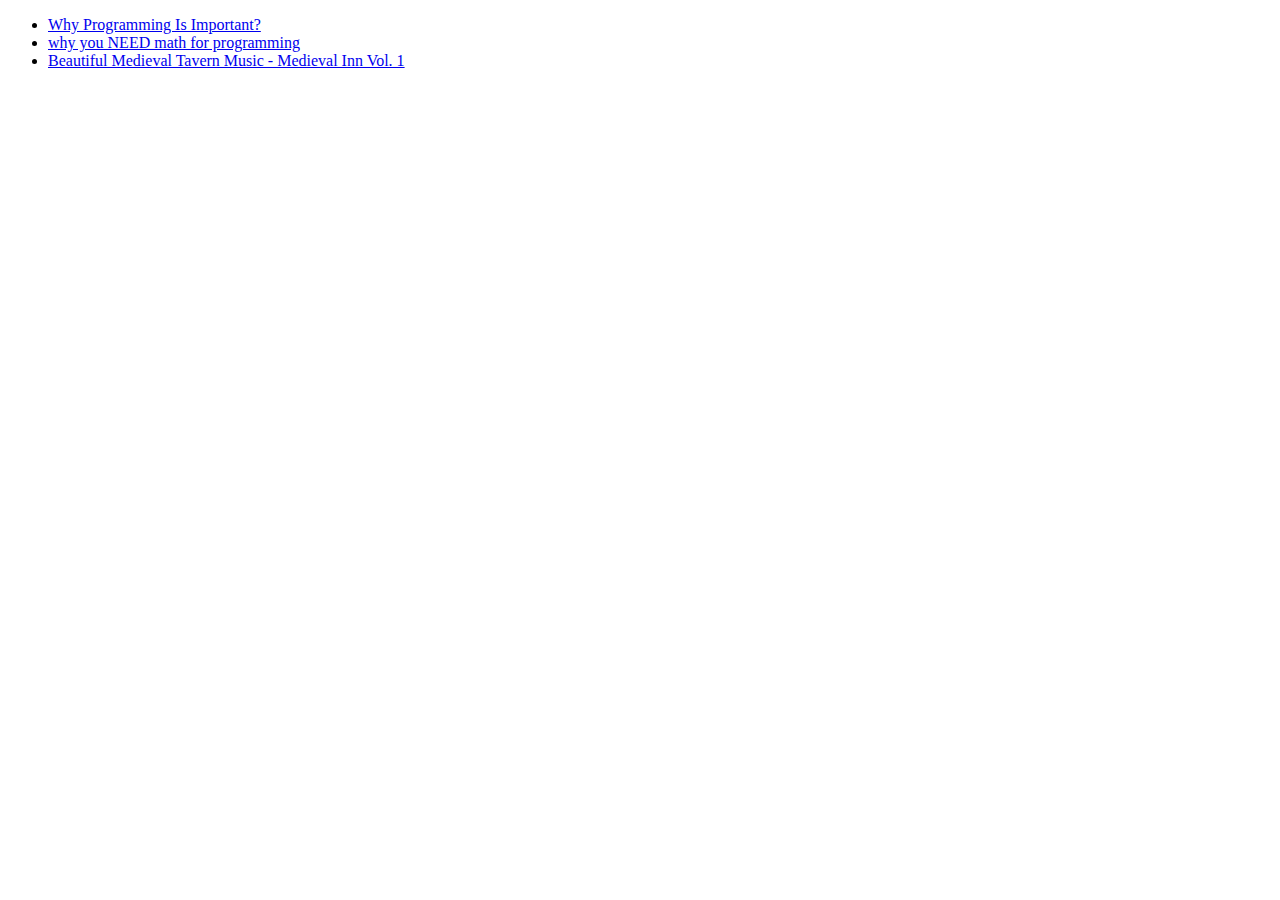
<file: index.html>
<!DOCTYPE html>
<html lang="es">
<head>
  <meta charset="UTF-8">
  <meta http-equiv="X-UA-Compatible" content="IE=edge">
  <meta name="viewport" content="width=device-width, initial-scale=1.0">
  <title>Ejercicio de Introducción a HTML en OpenBootcamp</title>
</head>
<body>
  <!-- 
    Este es mi primer comentario de dos líneas
    Aprendiendo a documentar mi código con OpenBootcamp
   -->

   <ul>
     <li><a href="https://youtu.be/Dv7gLpW91DM">Why Programming Is Important?</a></li>
     <li><a href="https://youtu.be/sW9npZVpiMI">why you NEED math for programming</a></li>
     <li><a href="https://youtu.be/PkDf5gnEUq0">Beautiful Medieval Tavern Music - Medieval Inn Vol. 1</a></li>
   </ul>
</body>
</html>
</file>
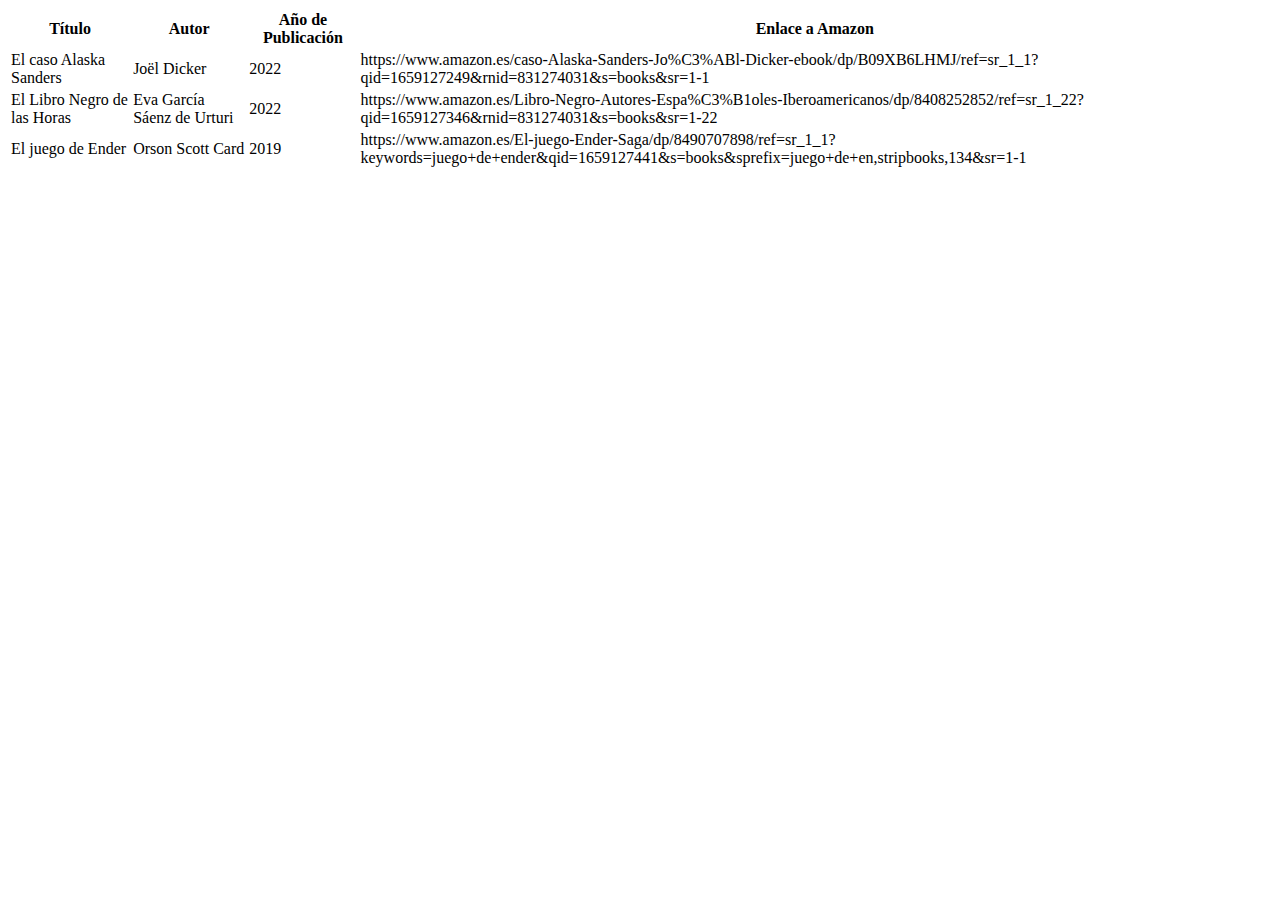
<file: HTML-CSS/index.html>
<!DOCTYPE html>
<html lang="en">
<head>
  <meta charset="UTF-8">
  <meta http-equiv="X-UA-Compatible" content="IE=edge">
  <meta name="viewport" content="width=device-width, initial-scale=1.0">
  <title>Ejercicio 02/2 - Tablas en HTML</title>
</head>
<body>
  <table>
    <tr>
      <th>Título</th>
      <th>Autor</th>
      <th>Año de Publicación</th>
      <th>Enlace a Amazon</th>
    </tr>
    <tr>
      <td>El caso Alaska Sanders</td>
      <td>Joël Dicker </td>
      <td>2022</td>
      <td>https://www.amazon.es/caso-Alaska-Sanders-Jo%C3%ABl-Dicker-ebook/dp/B09XB6LHMJ/ref=sr_1_1?qid=1659127249&rnid=831274031&s=books&sr=1-1</td>
    </tr>
    <tr>
      <td>El Libro Negro de las Horas</td>
      <td>Eva García Sáenz de Urturi</td>
      <td>2022</td>
      <td>https://www.amazon.es/Libro-Negro-Autores-Espa%C3%B1oles-Iberoamericanos/dp/8408252852/ref=sr_1_22?qid=1659127346&rnid=831274031&s=books&sr=1-22</td>
    </tr>
    <tr>
      <td>El juego de Ender</td>
      <td>Orson Scott Card</td>
      <td>2019</td>
      <td>https://www.amazon.es/El-juego-Ender-Saga/dp/8490707898/ref=sr_1_1?keywords=juego+de+ender&qid=1659127441&s=books&sprefix=juego+de+en,stripbooks,134&sr=1-1</td>
    </tr>
  </table>
</body>
</html>
</file>
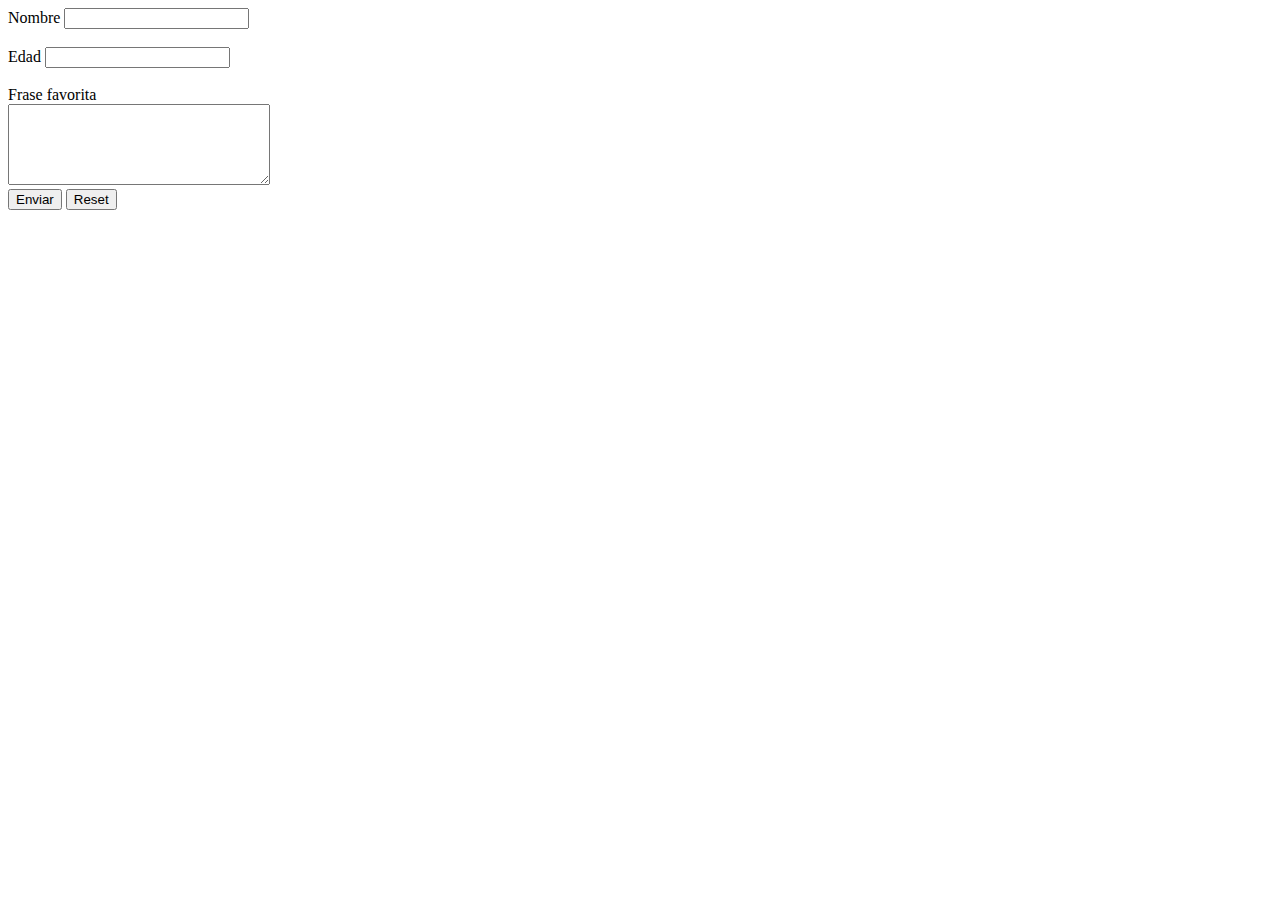
<file: HTML-CSS/Ejercicio_2/index.html>
<!DOCTYPE html>
<html lang="es">
<head>
  <meta charset="UTF-8">
  <meta http-equiv="X-UA-Compatible" content="IE=edge">
  <meta name="viewport" content="width=device-width, initial-scale=1.0">
  <title>Ejercicio 02 - Formularios en HTML</title>
</head>
<body>
  <form action="/">

    <div>
      <label for="nombre">Nombre</label>
      <input id="nombre" type="text">
    </div>
    <br>
    <div>
      <label for="edad">Edad</label>
      <input type="number" name="edad" id="">
    </div>
    <br>
    <div>
      <label for="frase-favorita">Frase favorita</label>
      <br>
      <textarea name="frase-favorita" id="frase-favorita" cols="30" rows="5"></textarea>
    </div>
    <button type="submit">Enviar</button>
    <button type="reset">Reset</button>
  </form>

</body>
</html>
</file>
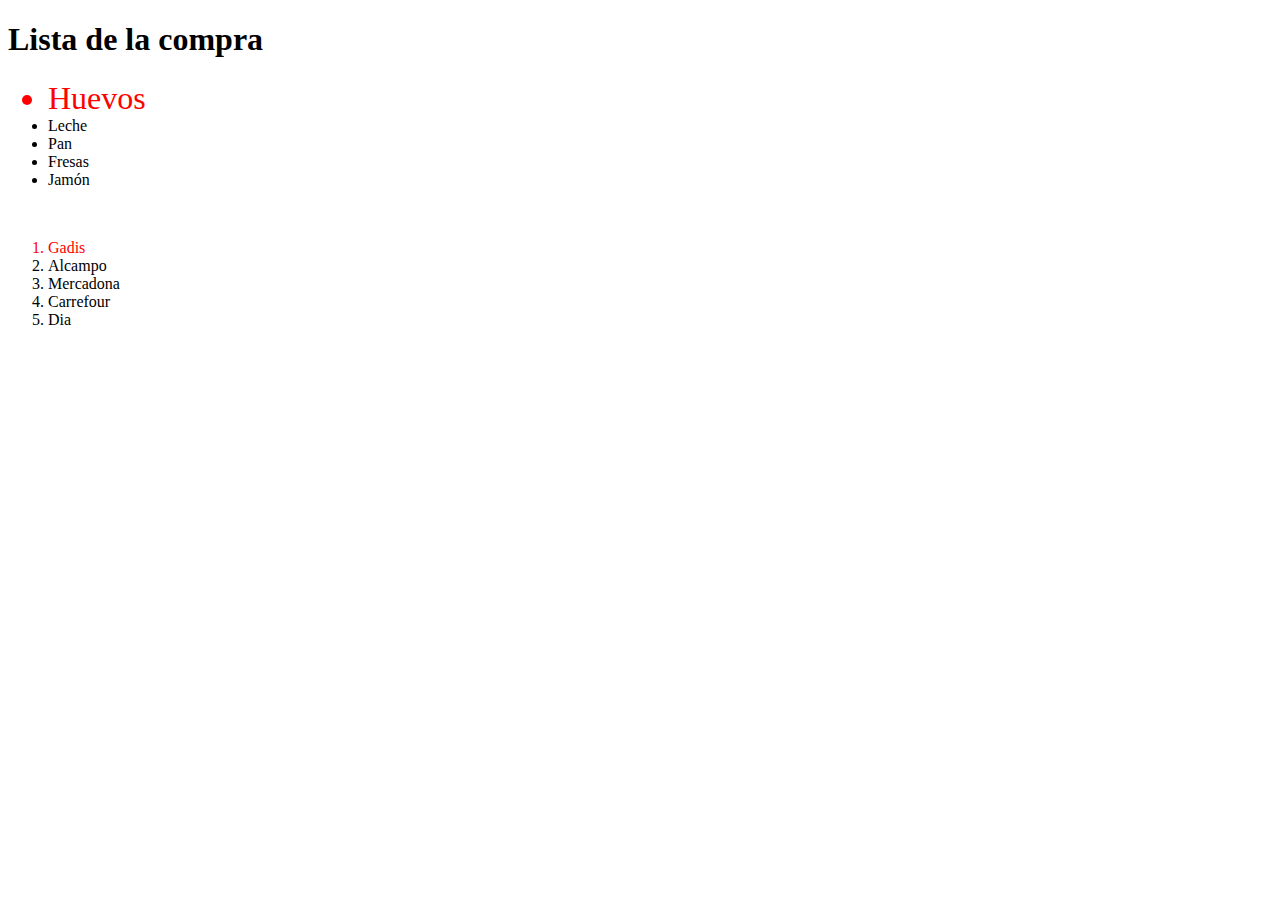
<file: HTML-CSS/04-Intro-CSS/Ejercicio_5/index.html>
<!DOCTYPE html>
<html lang="es">
<head>
  <meta charset="UTF-8">
  <meta http-equiv="X-UA-Compatible" content="IE=edge">
  <meta name="viewport" content="width=device-width, initial-scale=1.0">
  <link rel="stylesheet" href="estilos.css">
  <title>Document</title>
</head>
<body>
  <main class="section">
    <h1 class="encabezado" id="titulo">Lista de la compra</h1>
    <ul>
      <li id="elemento-1">Huevos</li>
      <li id="elemento-2">Leche</li>
      <li id="elemento-3">Pan</li>
      <li id="elemento-4">Fresas</li>
      <li id="elemento-5">Jamón</li>
    </ul>
    <br>
    <ol>
      <li id="elemento-1">Gadis</li>
      <li id="elemento-2">Alcampo</li>
      <li id="elemento-3">Mercadona</li>
      <li id="elemento-4">Carrefour</li>
      <li id="elemento-5">Dia</li>
    </ol>
  </main>
</body>
</html>
</file>
<file: HTML-CSS/04-Intro-CSS/Ejercicio_5/estilos.css>
#elemento-1 {
  color: red;
}

ul > #elemento-1{
  font-size: 2rem;
}
</file>
